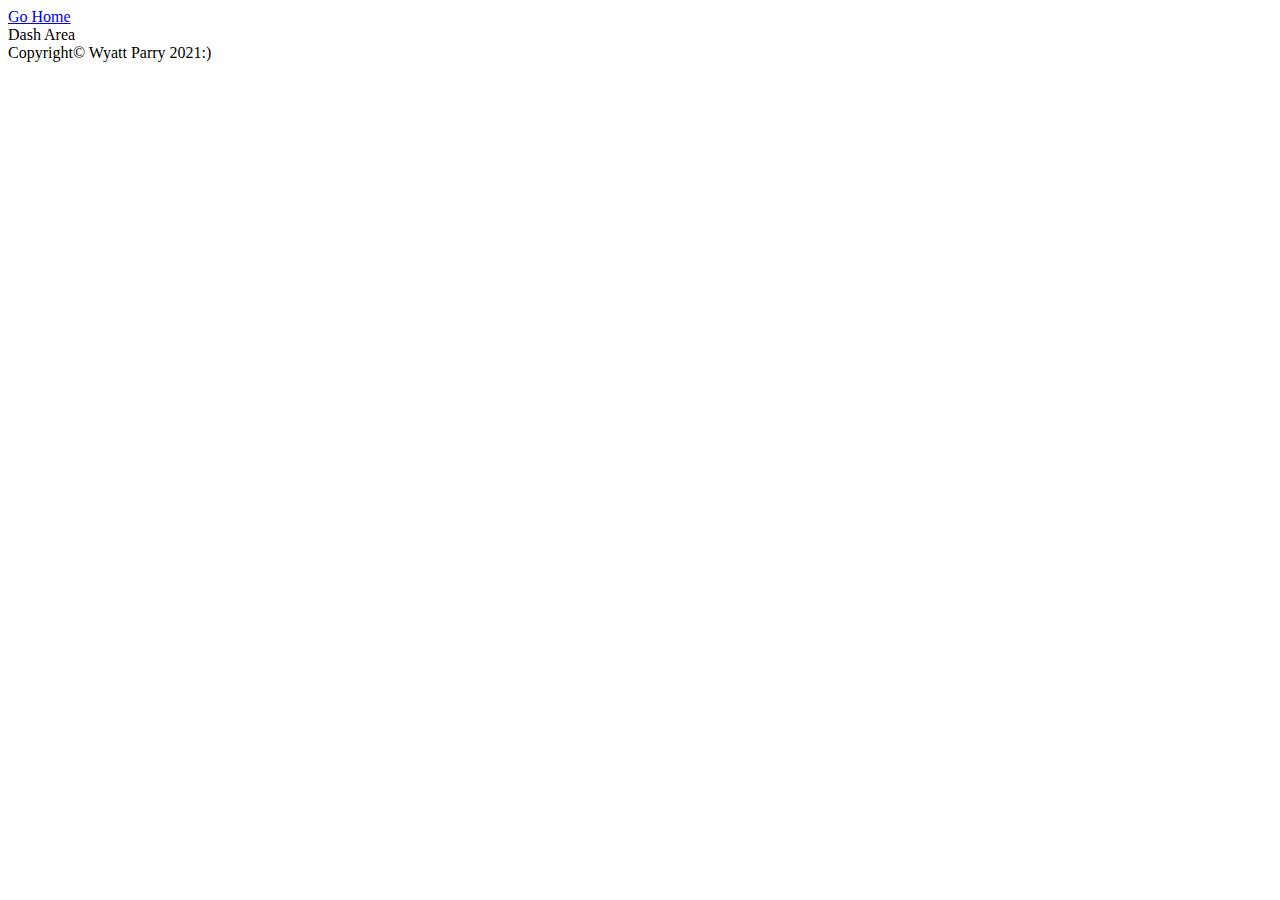
<file: html/dash.html>
<!DOCTYPE html>
<html lang="en">
<head>
    <meta charset="UTF-8">
    <meta http-equiv="X-UA-Compatible" content="IE=edge">
    <meta name="viewport" content="width=device-width, initial-scale=1.0">
    <title>Dashboards</title>
    <link href="../styles/mystles.css" rel="stylesheet" />
</head>
<body>
    <div>
        <a href="../index.html">Go Home</a>
    </div>
    <div>Dash Area</div>
    <div>Copyright&copy; Wyatt Parry 2021:) </div>
</body>
</html>
</file>
<file: styles/mystles.css>
Body{
color:black;
font-family:papyrus;
}
h2{
    color:chocolate;
    font-family: Georgia, 'Times New Roman', Times, serif;
}
a:hover{
    color:lime;
}
.post-title{
    color: magenta;
}
</file>
